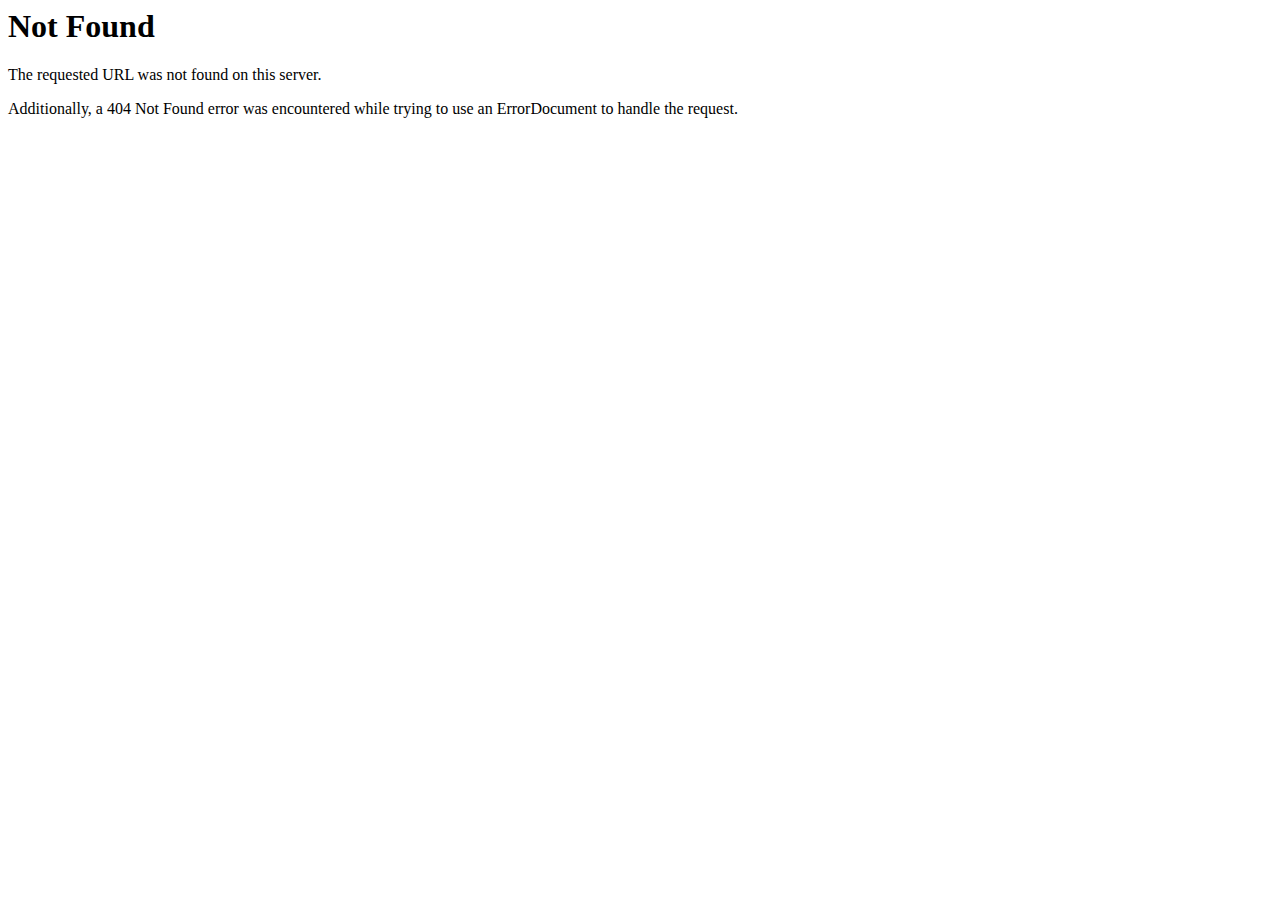
<file: docs/templates/template19/css/owl.video.play.html>
<!DOCTYPE HTML PUBLIC "-//IETF//DTD HTML 2.0//EN">
<html>
<!-- Mirrored from huyenvustory.iwedding.info/templates/template19/css/owl.video.play.html by HTTrack Website Copier/3.x [XR&CO'2014], Sat, 01 Mar 2025 14:46:02 GMT -->
<head>
<title>404 Not Found</title>
</head><body>
<h1>Not Found</h1>
<p>The requested URL was not found on this server.</p>
<p>Additionally, a 404 Not Found
error was encountered while trying to use an ErrorDocument to handle the request.</p>
</body>
<!-- Mirrored from huyenvustory.iwedding.info/templates/template19/css/owl.video.play.html by HTTrack Website Copier/3.x [XR&CO'2014], Sat, 01 Mar 2025 14:46:02 GMT -->
</html>
</file>
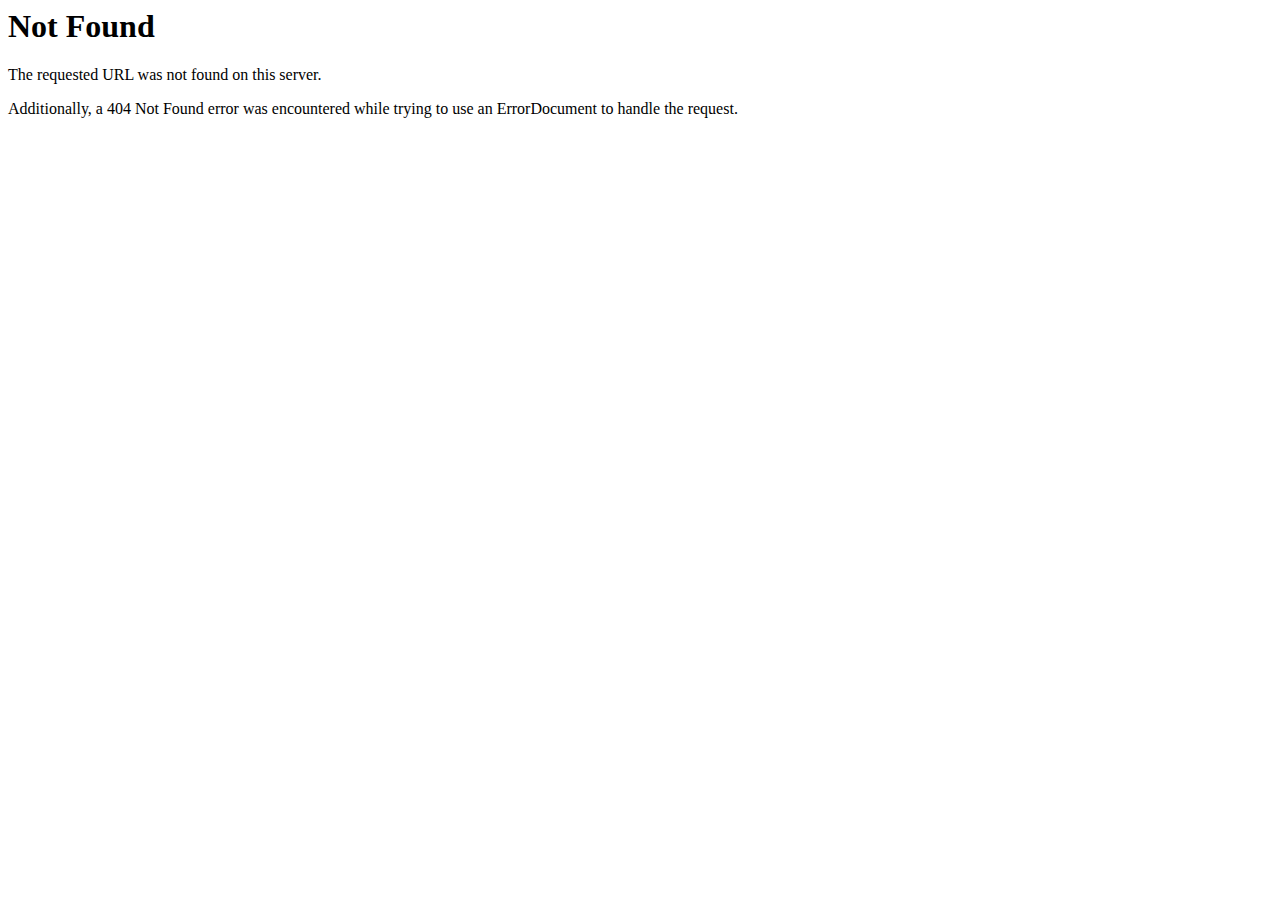
<file: docs/templates/template19/images/gallery-img3@2x.html>
<!DOCTYPE HTML PUBLIC "-//IETF//DTD HTML 2.0//EN">
<html>
<!-- Mirrored from huyenvustory.iwedding.info/templates/template19/images/gallery-img3%402x.html by HTTrack Website Copier/3.x [XR&CO'2014], Sat, 01 Mar 2025 14:46:02 GMT -->
<head>
<title>404 Not Found</title>
</head><body>
<h1>Not Found</h1>
<p>The requested URL was not found on this server.</p>
<p>Additionally, a 404 Not Found
error was encountered while trying to use an ErrorDocument to handle the request.</p>
</body>
<!-- Mirrored from huyenvustory.iwedding.info/templates/template19/images/gallery-img3%402x.html by HTTrack Website Copier/3.x [XR&CO'2014], Sat, 01 Mar 2025 14:46:02 GMT -->
</html>
</file>
